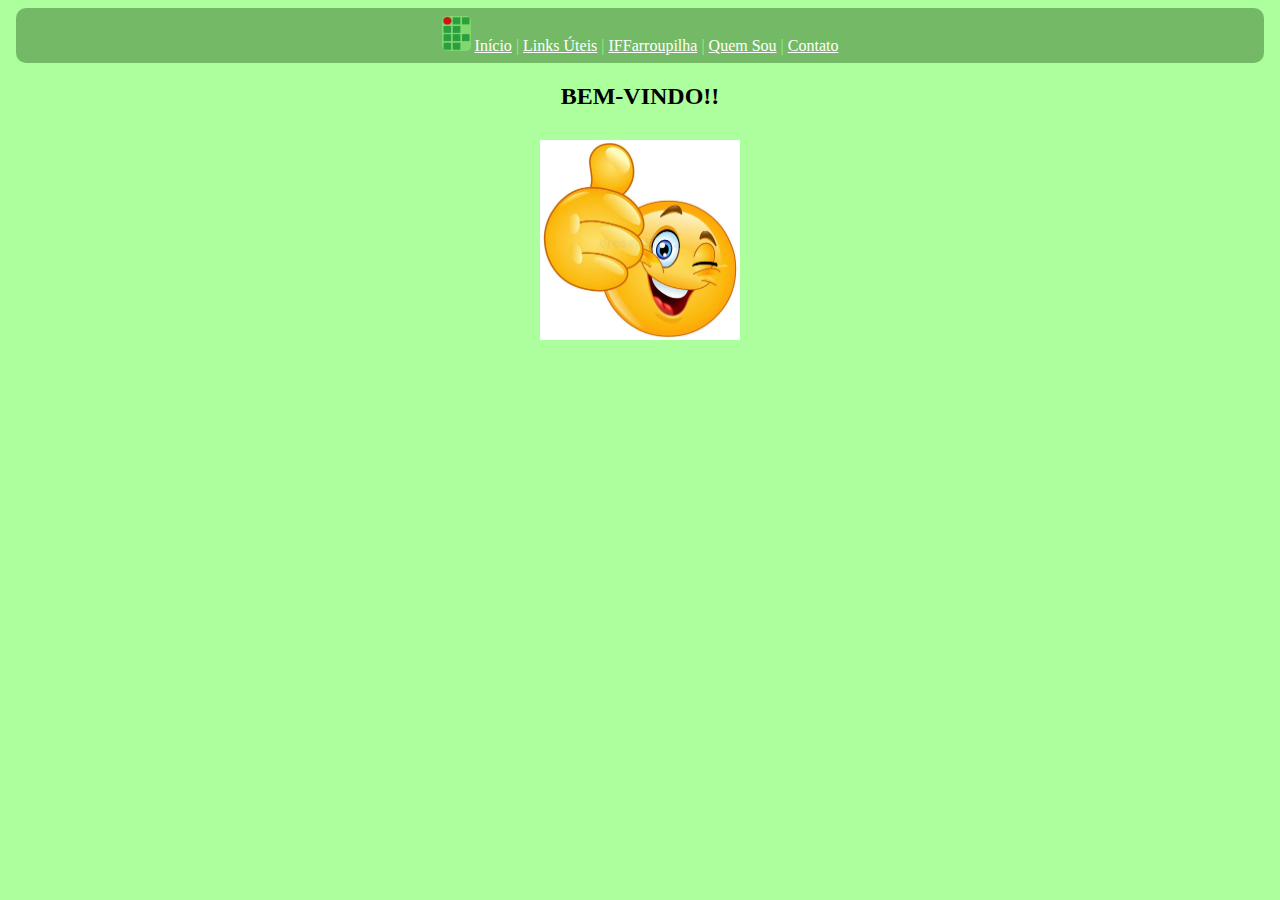
<file: index.html>
<!DOCTYPE html>
<html lang="pt-br">
	<head>
		<title>P&aacute;gina Inicial</title>
		<meta content="Página Inicial" charset="UTF-8">
		<meta name="viewport" content="width=device-width, initial-scale=1">
		<link href="https://cdn.jsdelivr.net/npm/bootstrap@5.2.3/dist/css/bootstrap.min.css" rel="stylesheet" integrity="sha384-rbsA2VBKQhggwzxH7pPCaAqO46MgnOM80zW1RWuH61DGLwZJEdK2Kadq2F9CUG65" crossorigin="anonymous">
		<link rel="stylesheet" href="estilos.css">
	</head>
	<body>
		<div class="container.fluid">
            <div class="header">
				<nav>
					<a href="https://www.iffarroupilha.edu.br/editais-reitoria"><img src="Imagens\IFFar_Logo.png" alt="IFFar" class="logo_iffar"></a>
					<a href="index.html" class="nav1">Início</a>  |  
					<a href="links.html" class="nav1">Links Úteis</a>  |  
					<a href="instituto.html" class="nav1">IFFarroupilha</a>  |  
					<a href="sobre.html" class="nav1">Quem Sou</a>  |  
					<a href="contato.html" class="nav1">Contato</a>
				</nav>
            </div>
			<h2 style="position: relative; margin-top: 20px;">BEM-VINDO!!</h2>
			<img src="Imagens\emoji-joinha.jpeg" height="200px" width="200px" style="position: relative; top: 10px;">
		</div>

		<script src="https://cdn.jsdelivr.net/npm/@popperjs/core@2.11.6/dist/umd/popper.min.js" integrity="sha384-oBqDVmMz9ATKxIep9tiCxS/Z9fNfEXiDAYTujMAeBAsjFuCZSmKbSSUnQlmh/jp3" crossorigin="anonymous"></script>
		<script src="https://cdn.jsdelivr.net/npm/bootstrap@5.2.3/dist/js/bootstrap.min.js" integrity="sha384-cuYeSxntonz0PPNlHhBs68uyIAVpIIOZZ5JqeqvYYIcEL727kskC66kF92t6Xl2V" crossorigin="anonymous"></script>
	</body>
</html>
</file>
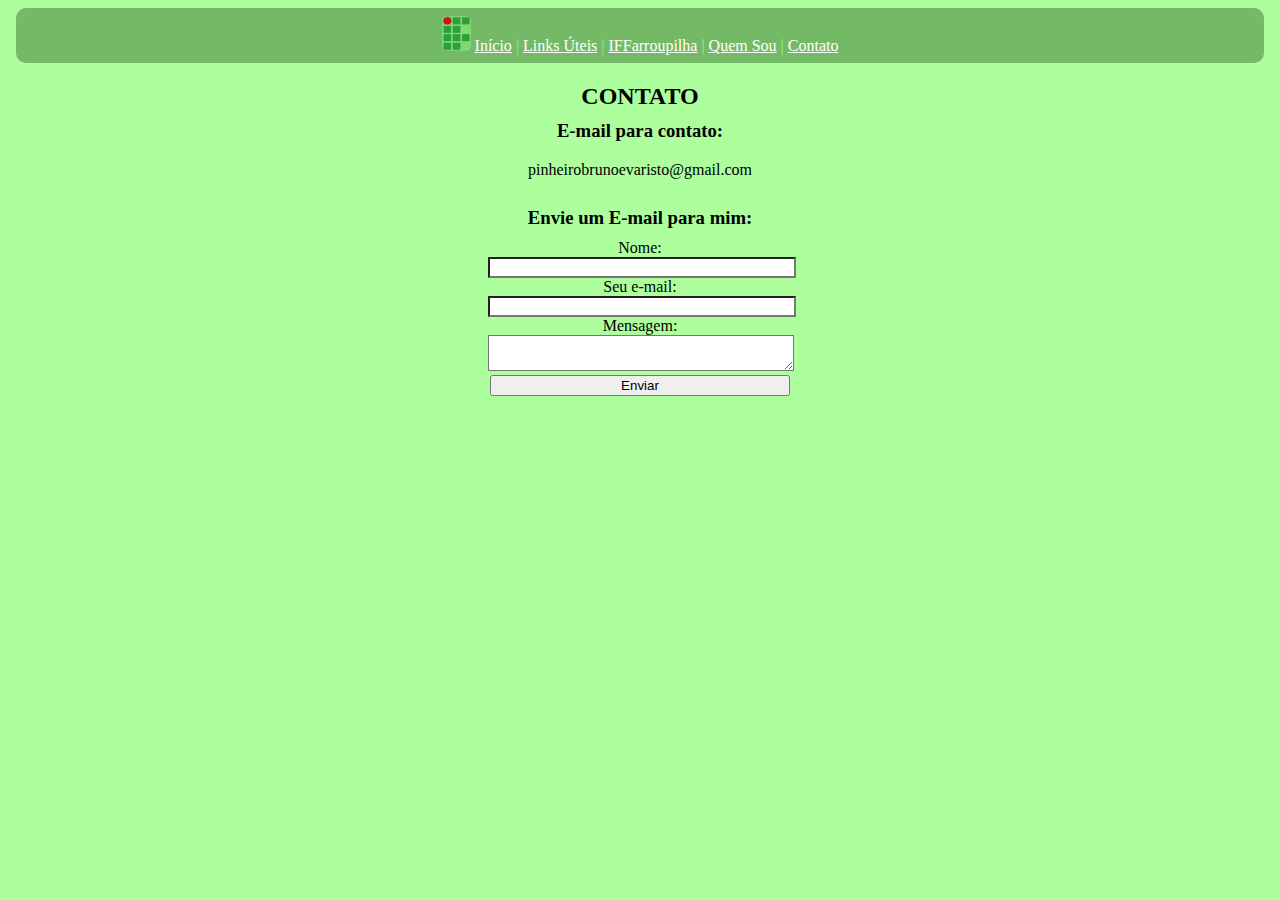
<file: contato.html>
<!DOCTYPE html>
<html lang="pt-br">
	<head>
		<title>Contato</title>
		<meta content="Contato" charset="UTF-8">
		<meta name="viewport" content="width=device-width, initial-scale=1">
		<link href="https://cdn.jsdelivr.net/npm/bootstrap@5.2.3/dist/css/bootstrap.min.css" rel="stylesheet" integrity="sha384-rbsA2VBKQhggwzxH7pPCaAqO46MgnOM80zW1RWuH61DGLwZJEdK2Kadq2F9CUG65" crossorigin="anonymous">
		<link rel="stylesheet" href="estilos.css">
	</head>
	<body>
		<div class="container.fluid">
		    <div class="header">
		        <nav>
					<a href="https://www.iffarroupilha.edu.br/editais-reitoria"><img src="Imagens\IFFar_Logo.png" alt="IFFar" class="logo_iffar"></a>
					<a href="index.html" class="nav1">Início</a>  |  
					<a href="links.html" class="nav1">Links Úteis</a>  |  
					<a href="instituto.html" class="nav1">IFFarroupilha</a>  |  
					<a href="sobre.html" class="nav1">Quem Sou</a>  |  
					<a href="contato.html" class="nav1">Contato</a>
				</nav>
		    </div>
		    
		    <h2 style="position: relative; margin-top: 20px;">CONTATO</h2>
		    <h3 style="position: relative; top: -10px;">E-mail para contato:</h3>
		    <p style="position: relative; top: -10px;">pinheirobrunoevaristo@gmail.com</p>
		    <div class="form_quad">
				<h3 style="position: relative; top: 10px;">Envie um E-mail para mim:</h3>
				<form action="https://formsubmit.co/pinheirobrunoevaristo@gmail.com" method="POST" class="form" style="margin: 48px; margin-top: 20px;">
					<label for="name">Nome:</label><br>
					<input type="text" name="name" required /><br>
					<label for="email">Seu e-mail:</label><br>
					<input type="email" name="email" required /><br>
					<label for="message">Mensagem:</label><br>
					<textarea name="message" required></textarea><br>
					<input type="hidden" name="_captcha" value="false" />
					<input type="hidden" name="_next" value="https://bru.is-a.dev/tarefa-iffar-html/obrigado.html"/>
					<button type="submit">Enviar</button>
				</form>
			</div>
		</div>

	
		<script src="https://cdn.jsdelivr.net/npm/@popperjs/core@2.11.6/dist/umd/popper.min.js" integrity="sha384-oBqDVmMz9ATKxIep9tiCxS/Z9fNfEXiDAYTujMAeBAsjFuCZSmKbSSUnQlmh/jp3" crossorigin="anonymous"></script>
		<script src="https://cdn.jsdelivr.net/npm/bootstrap@5.2.3/dist/js/bootstrap.min.js" integrity="sha384-cuYeSxntonz0PPNlHhBs68uyIAVpIIOZZ5JqeqvYYIcEL727kskC66kF92t6Xl2V" crossorigin="anonymous"></script>
	</body>
</html>
</file>
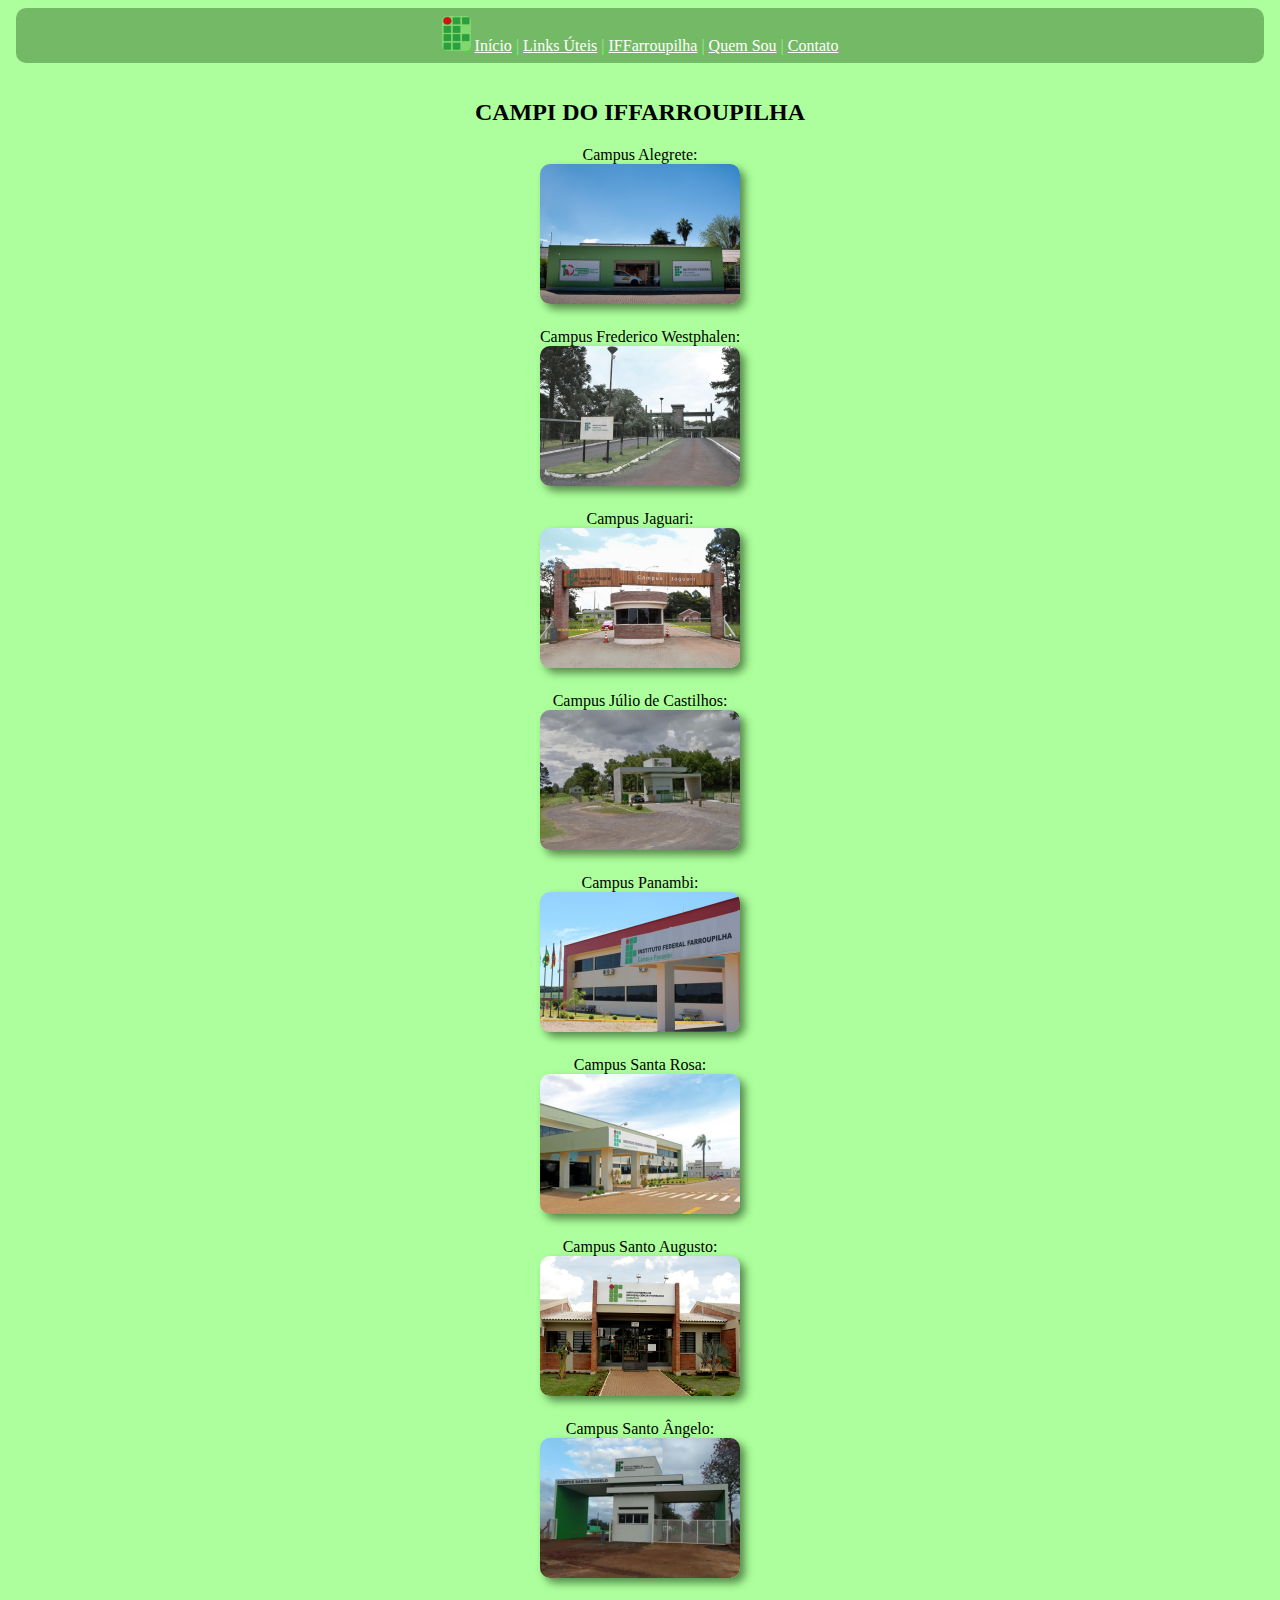
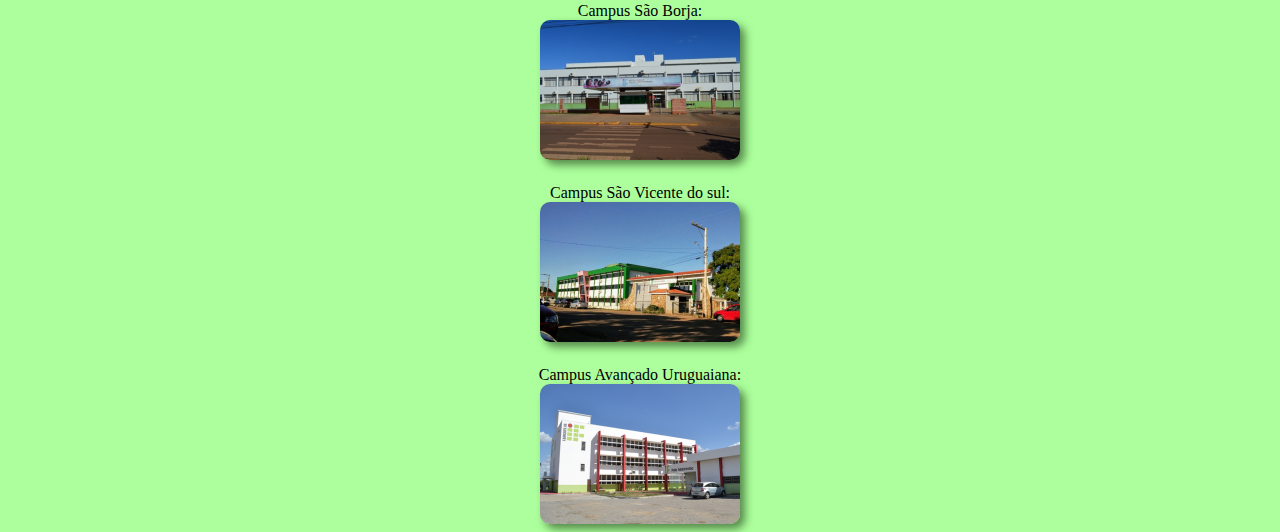
<file: instituto.html>
<!DOCTYPE html>
<html lang="pt-br">
	<head>
		<title>Os Campi do IFFarroupilha</title>
		<meta content="IFFarroupilha" charset="UTF-8">
		<meta name="viewport" content="width=device-width, initial-scale=1">
		<link href="https://cdn.jsdelivr.net/npm/bootstrap@5.2.3/dist/css/bootstrap.min.css" rel="stylesheet" integrity="sha384-rbsA2VBKQhggwzxH7pPCaAqO46MgnOM80zW1RWuH61DGLwZJEdK2Kadq2F9CUG65" crossorigin="anonymous">
		<link rel="stylesheet" href="estilos.css">
	</head>
	<body>
		<div class="container.fluid">
            <div class="header">
				<nav>
					<a href="https://www.iffarroupilha.edu.br/editais-reitoria"><img src="Imagens\IFFar_Logo.png" alt="IFFar" class="logo_iffar"></a>
                    <a href="index.html" class="nav1">Início</a>  |  
                    <a href="links.html" class="nav1">Links Úteis</a>  |  
                    <a href="instituto.html" class="nav1">IFFarroupilha</a>  |  
                    <a href="sobre.html" class="nav1">Quem Sou</a>  |  
                    <a href="contato.html" class="nav1">Contato</a>
                </nav>
            </div>

            <div class="row quadrado_campus justify-content-center">
			    <h2 class="tituloqud">CAMPI DO IFFARROUPILHA</h2>
			    <div class="col-12 col-sm-6 col-md-4 col-lg-3 moldura_campi">Campus Alegrete:<br><a href="https://www.iffarroupilha.edu.br/alegrete">
			            <img src="Imagens\Alegrete.png" alt="Alegrete" class="img_iffar">
			        </a></div>
				<div class="col-12 col-sm-6 col-md-4 col-lg-3 moldura_campi">Campus Frederico Westphalen:<br><a href="https://www.iffarroupilha.edu.br/frederico-westphalen">
					    <img src="Imagens\Frederico.png" alt="Frederico Westphalen" class="img_iffar">
					</a></div>
            	<div class="col-12 col-sm-6 col-md-4 col-lg-3 moldura_campi">Campus Jaguari:<br><a href="https://www.iffarroupilha.edu.br/jaguari">
						<img src="Imagens\Jaguari.png" alt="Jaguari" class="img_iffar">
					</a></div>
            	<div class="col-12 col-sm-6 col-md-4 col-lg-3 moldura_campi">Campus Júlio de Castilhos:<br><a href="https://www.iffarroupilha.edu.br/julio-de-castilhos">
						<img src="Imagens\JulioC.png" alt="Júlio de Castilhos" class="img_iffar">
					</a></div>
            	<div class="col-12 col-sm-6 col-md-4 col-lg-3 moldura_campi">Campus Panambi:<br><a href="https://www.iffarroupilha.edu.br/panambi">
						<img src="Imagens\Panambi.png" alt="Panambi" class="img_iffar">
					</a></div>
            	<div class="col-12 col-sm-6 col-md-4 col-lg-3 moldura_campi">Campus Santa Rosa:<br><a href="https://www.iffarroupilha.edu.br/santa-rosa">
						<img src="Imagens\SantaR.png" alt="Santa Rosa" class="img_iffar">
					</a></div>
          	    <div class="col-12 col-sm-6 col-md-4 col-lg-3 moldura_campi">Campus Santo Augusto:<br><a href="https://www.iffarroupilha.edu.br/santo-augusto">
						<img src="Imagens\SantoAu.png" alt="Santo Ângelo" class="img_iffar">
					</a></div>
           	 	<div class="col-12 col-sm-6 col-md-4 col-lg-3 moldura_campi">Campus Santo Ângelo:<br><a href="https://www.iffarroupilha.edu.br/santoangelo">
						<img src="Imagens\SantoAn.png" alt="santo Augusto" class="img_iffar">
					</a></div>
           	 	<div class="col-12 col-sm-6 col-md-4 col-lg-3 moldura_campi">Campus São Borja:<br><a href="https://www.iffarroupilha.edu.br/sao-borja">
						<img src="Imagens\SaoB.png" alt="São Borja" class="img_iffar">
					</a></div>
            	<div class="col-12 col-sm-6 col-md-4 col-lg-3 moldura_campi">Campus São Vicente do sul:<br><a href="https://www.iffarroupilha.edu.br/sao-vicente-do-sul">
						<img src="Imagens\SaoVS.png" alt="São Vicente do Sul" class="img_iffar">
					</a></div>
            	<div class="col-12 col-sm-6 col-md-4 col-lg-3 moldura_campi">Campus Avançado Uruguaiana:<br><a href="https://www.iffarroupilha.edu.br/uruguaiana">
						<img src="Imagens\Uruguaiana.png" alt="Uruguaiana" class="img_iffar">
					</a></div>

        	</div>
		</div>

		<script src="https://cdn.jsdelivr.net/npm/@popperjs/core@2.11.6/dist/umd/popper.min.js" integrity="sha384-oBqDVmMz9ATKxIep9tiCxS/Z9fNfEXiDAYTujMAeBAsjFuCZSmKbSSUnQlmh/jp3" crossorigin="anonymous"></script>
		<script src="https://cdn.jsdelivr.net/npm/bootstrap@5.2.3/dist/js/bootstrap.min.js" integrity="sha384-cuYeSxntonz0PPNlHhBs68uyIAVpIIOZZ5JqeqvYYIcEL727kskC66kF92t6Xl2V" crossorigin="anonymous"></script>
	</body>
</html>
</file>
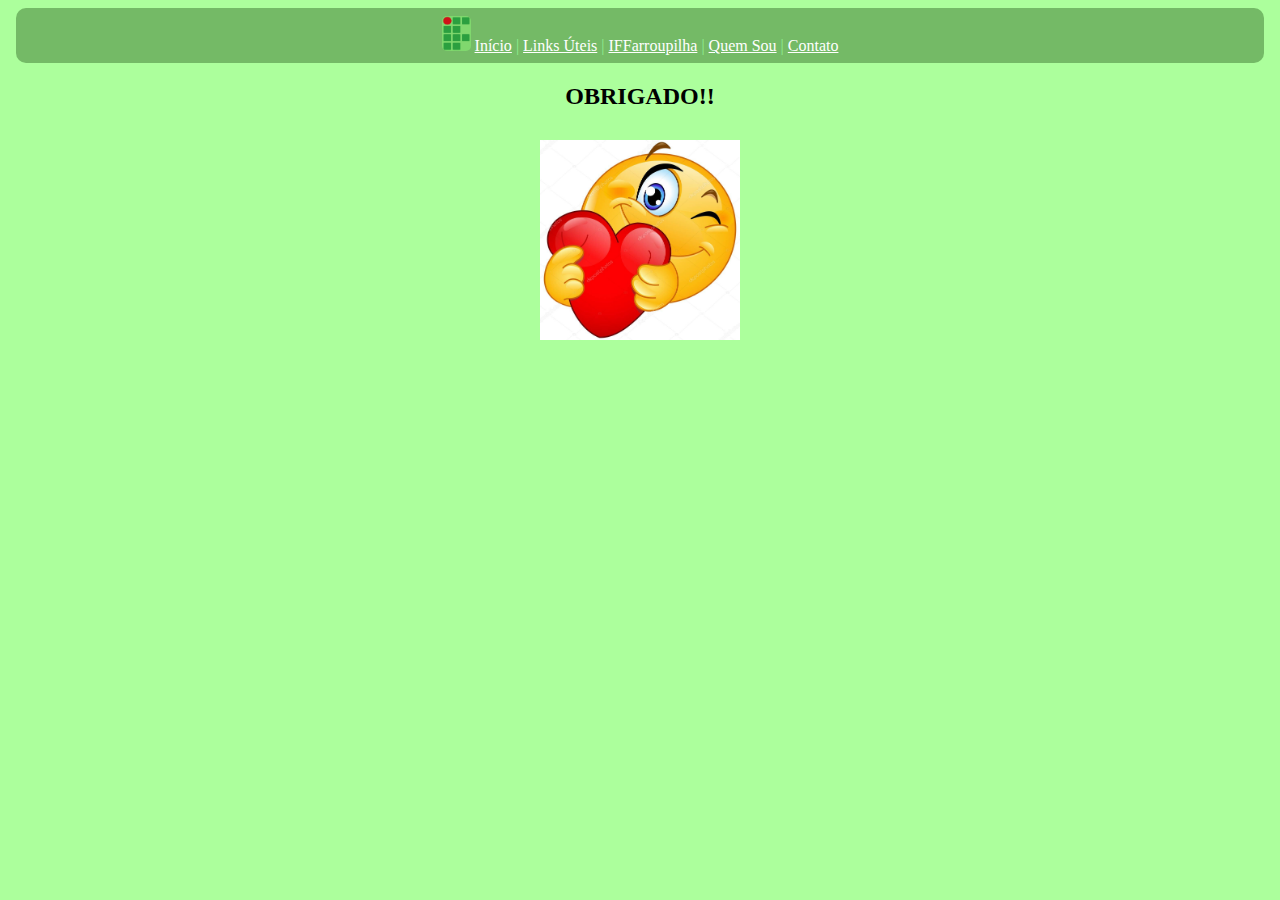
<file: obrigado.html>
<!DOCTYPE html>
<html lang="pt-br">
	<head>
		<title>Obrigado</title>
		<meta content="Obrigado" charset="UTF-8">
		<meta name="viewport" content="width=device-width, initial-scale=1">
		<link href="https://cdn.jsdelivr.net/npm/bootstrap@5.2.3/dist/css/bootstrap.min.css" rel="stylesheet" integrity="sha384-rbsA2VBKQhggwzxH7pPCaAqO46MgnOM80zW1RWuH61DGLwZJEdK2Kadq2F9CUG65" crossorigin="anonymous">
		<link rel="stylesheet" href="estilos.css">
	</head>
	<body>
		<div class="container.fluid">
            <div class="header">
                <nav>
					<a href="https://www.iffarroupilha.edu.br/editais-reitoria"><img src="Imagens\IFFar_Logo.png" alt="IFFar" class="logo_iffar"></a>
					<a href="index.html" class="nav1">Início</a>  |  
					<a href="links.html" class="nav1">Links Úteis</a>  |  
					<a href="instituto.html" class="nav1">IFFarroupilha</a>  |  
					<a href="sobre.html" class="nav1">Quem Sou</a>  |  
					<a href="contato.html" class="nav1">Contato</a>
				</nav>
            </div>
			<h2 style="position: relative; margin-top: 20px;">OBRIGADO!!</h2>
			<img src="Imagens\emoji-beijinho.jpeg" height="200px" width="200px" style="position: relative; top: 10px;">
		</div>

		<script src="https://cdn.jsdelivr.net/npm/@popperjs/core@2.11.6/dist/umd/popper.min.js" integrity="sha384-oBqDVmMz9ATKxIep9tiCxS/Z9fNfEXiDAYTujMAeBAsjFuCZSmKbSSUnQlmh/jp3" crossorigin="anonymous"></script>
		<script src="https://cdn.jsdelivr.net/npm/bootstrap@5.2.3/dist/js/bootstrap.min.js" integrity="sha384-cuYeSxntonz0PPNlHhBs68uyIAVpIIOZZ5JqeqvYYIcEL727kskC66kF92t6Xl2V" crossorigin="anonymous"></script>
	</body>
</html>
</file>
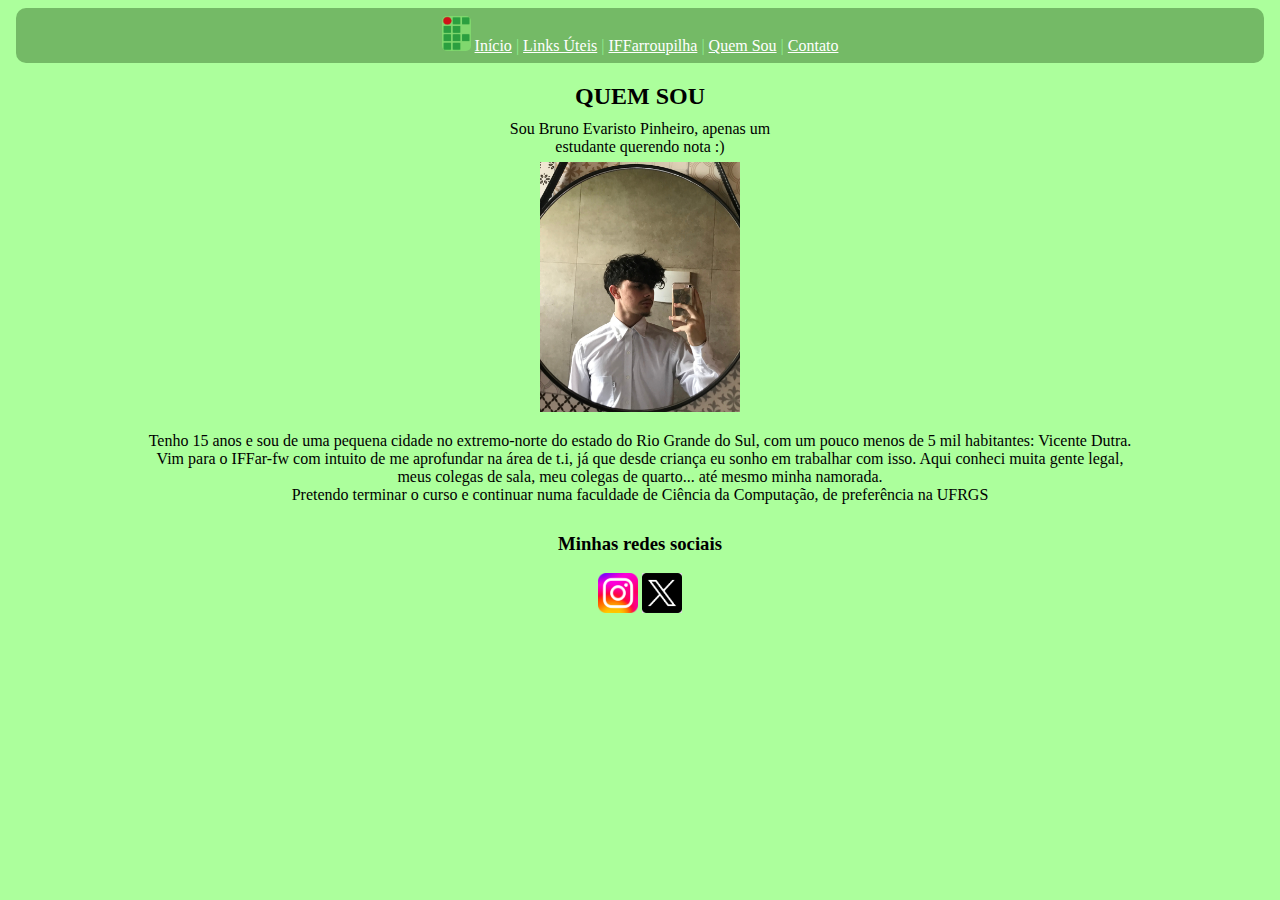
<file: sobre.html>
<!DOCTYPE html>
<html lang="pt-br">
	<head>
		<title>Quem Sou</title>
		<meta content="Quem Sou" charset="UTF-8">
		<meta name="viewport" content="width=device-width, initial-scale=1">
		<link href="https://cdn.jsdelivr.net/npm/bootstrap@5.2.3/dist/css/bootstrap.min.css" rel="stylesheet" integrity="sha384-rbsA2VBKQhggwzxH7pPCaAqO46MgnOM80zW1RWuH61DGLwZJEdK2Kadq2F9CUG65" crossorigin="anonymous">
		<link rel="stylesheet" href="estilos.css">
	</head>
	<body>
		<div class="container.fluid">
            <div class="header">
                <nav>
					<a href="https://www.iffarroupilha.edu.br/editais-reitoria"><img src="Imagens\IFFar_Logo.png" alt="IFFar" class="logo_iffar"></a>
					<a href="index.html" class="nav1">Início</a>  |  
					<a href="links.html" class="nav1">Links Úteis</a>  |  
					<a href="instituto.html" class="nav1">IFFarroupilha</a>  |  
					<a href="sobre.html" class="nav1">Quem Sou</a>  |  
					<a href="contato.html" class="nav1">Contato</a>
				</nav>
            </div>
            
				<h2 style="position: relative; margin-top: 20px;">QUEM SOU</h2>
				<p style="position: relative; top: -10px;">Sou Bruno Evaristo Pinheiro, apenas um<br>estudante querendo nota :)<p>
				<img src="Imagens\Eu.jpg" alt="Eu" height="250px" width="200px"  style="position: relative; top: -20px;">
				<p  style="position: relative; top: -20px;">Tenho 15 anos e sou de uma pequena cidade no extremo-norte do estado do Rio Grande do Sul, com um pouco menos de 5 mil habitantes: Vicente Dutra.<br>
					Vim para o IFFar-fw com intuito de me aprofundar na área de t.i, já que desde criança eu sonho em trabalhar com isso. Aqui conheci muita gente legal,<br>meus colegas de sala, meu colegas de quarto... até mesmo minha namorada.<br>
					Pretendo terminar o curso e continuar numa faculdade de Ciência da Computação, de preferência na UFRGS</p>
				<h3 style="position: relative; top: -10px;">Minhas redes sociais</h3>
				<a href="https://www.instagram.com/brunowithouth"><img src="Imagens\Instagram.png" height="40px" width="40px"  style="position: relative; top: -10px;"></a>
				<a href="https://www.x.com/brunowithouth"><img src="Imagens\Twitter.png" height="40px" width="40px"  style="position: relative; top: -10px;"></a>
			
		</div>

		<script src="https://cdn.jsdelivr.net/npm/@popperjs/core@2.11.6/dist/umd/popper.min.js" integrity="sha384-oBqDVmMz9ATKxIep9tiCxS/Z9fNfEXiDAYTujMAeBAsjFuCZSmKbSSUnQlmh/jp3" crossorigin="anonymous"></script>
		<script src="https://cdn.jsdelivr.net/npm/bootstrap@5.2.3/dist/js/bootstrap.min.js" integrity="sha384-cuYeSxntonz0PPNlHhBs68uyIAVpIIOZZ5JqeqvYYIcEL727kskC66kF92t6Xl2V" crossorigin="anonymous"></script>
	</body>
</html>
</file>
<file: estilos.css>
body {
    background-color: #acff9c;
    text-align: center;
}
.tituloqud{
    text-align: center;
}
.header {
    background: #74ba66;
    border-radius: 10px;
    margin-left: 16px;
    margin-right: 16px;
    margin: 8px;
    padding: 8px;
    width: auto;
    height: auto;
    position:relative;
}

nav {
    color: #90ee90;
    position: relative;
    text-align: center;
}

.nav1 {
    color: white;
}

.img_iffar {
    max-width: 200px;
    height: auto;
    border-radius: 10px;
    box-shadow:
    5px 5px 8px #568a4b;
}

.logo_iffar {
    background-color: #80d86e;
    border-radius: 5px;
    width: 29px;
    height: 35px;
    position: relative;
}

.links {
    width: 250px;
    text-align: start;
    list-style-position: inside;
    position: relative;
    top: -10px;
    left: 50%;
    transform: translate(-50%,0);
}

.form_quad {
    background: #acff9c;
    border-radius: 10px;
    width: 400px;
    min-height: 300px;
    padding-bottom: 10px;
    position: relative; top: -10px;
    left: 50%;
    transform: translate(-50%);
}

.quadrado_campus {
    border-radius: 5px 10px 10px 10px;
    max-width: 1050px;
    min-width: 440px;
    position:relative;
    top: 16px;
    left: 50%;
    transform: translate(-50%,0);
}

.quadrado_campus div {
    margin: 0;
    margin-bottom: 20px;
}
/*telas pequenas*/
@media (max-width: 576px) {
    .img_iffar {
        max-width: 280px;
    }
     .quadrado_campus {
        text-align: center;
        position:relative; top: -30px;left: 18px;
    }
}
/*telas médias*/
@media screen and (min-width: 577px) and (max-width: 768px) {
    .img_iffar {
        max-width: 250px;
    }
     .quadrado_campus {
        text-align: center;
        position:relative; top: -30px;left: 18px;
    }
}
/*telas grandes*/
@media screen and (min-width: 769px) and (max-width: 992px) {
    .img_iffar {
        max-width: 220px;
    }
     .quadrado_campus {
        text-align: center;
        position:relative; top: -30px;left: 18px;
    }
}
/*telas extra-grandes*/
@media (min-width: 1400px) {
    #header {
        width: 490px;
        height: 42px;
        position:relative; top: -35px; left: 44px;
    }
    
    .img_iffar {
        max-width: 270px;
    }
     .quadrado_campus {
        max-width: 1300px;
        text-align: center;
        position:relative; top: -35px;left: 18px;
    }
    .logo_iffar {
        width: 32px;
        height: 40px;
        position:relative; top: 5px; left: 5px;
    }
}

.form_quad {
    background: #acff9c;
    border-radius: 10px 10px 10px 10px;
    width: 400px;
    min-height: 300px;
    padding-bottom: 10px;
    position: relative; top: -10px;
}

.form label {
    width: 300px;
}

.form input,
.form textarea {
    background-color: white;
    width: 300px;
}

.form button {
    width: 300px;
}
</file>
